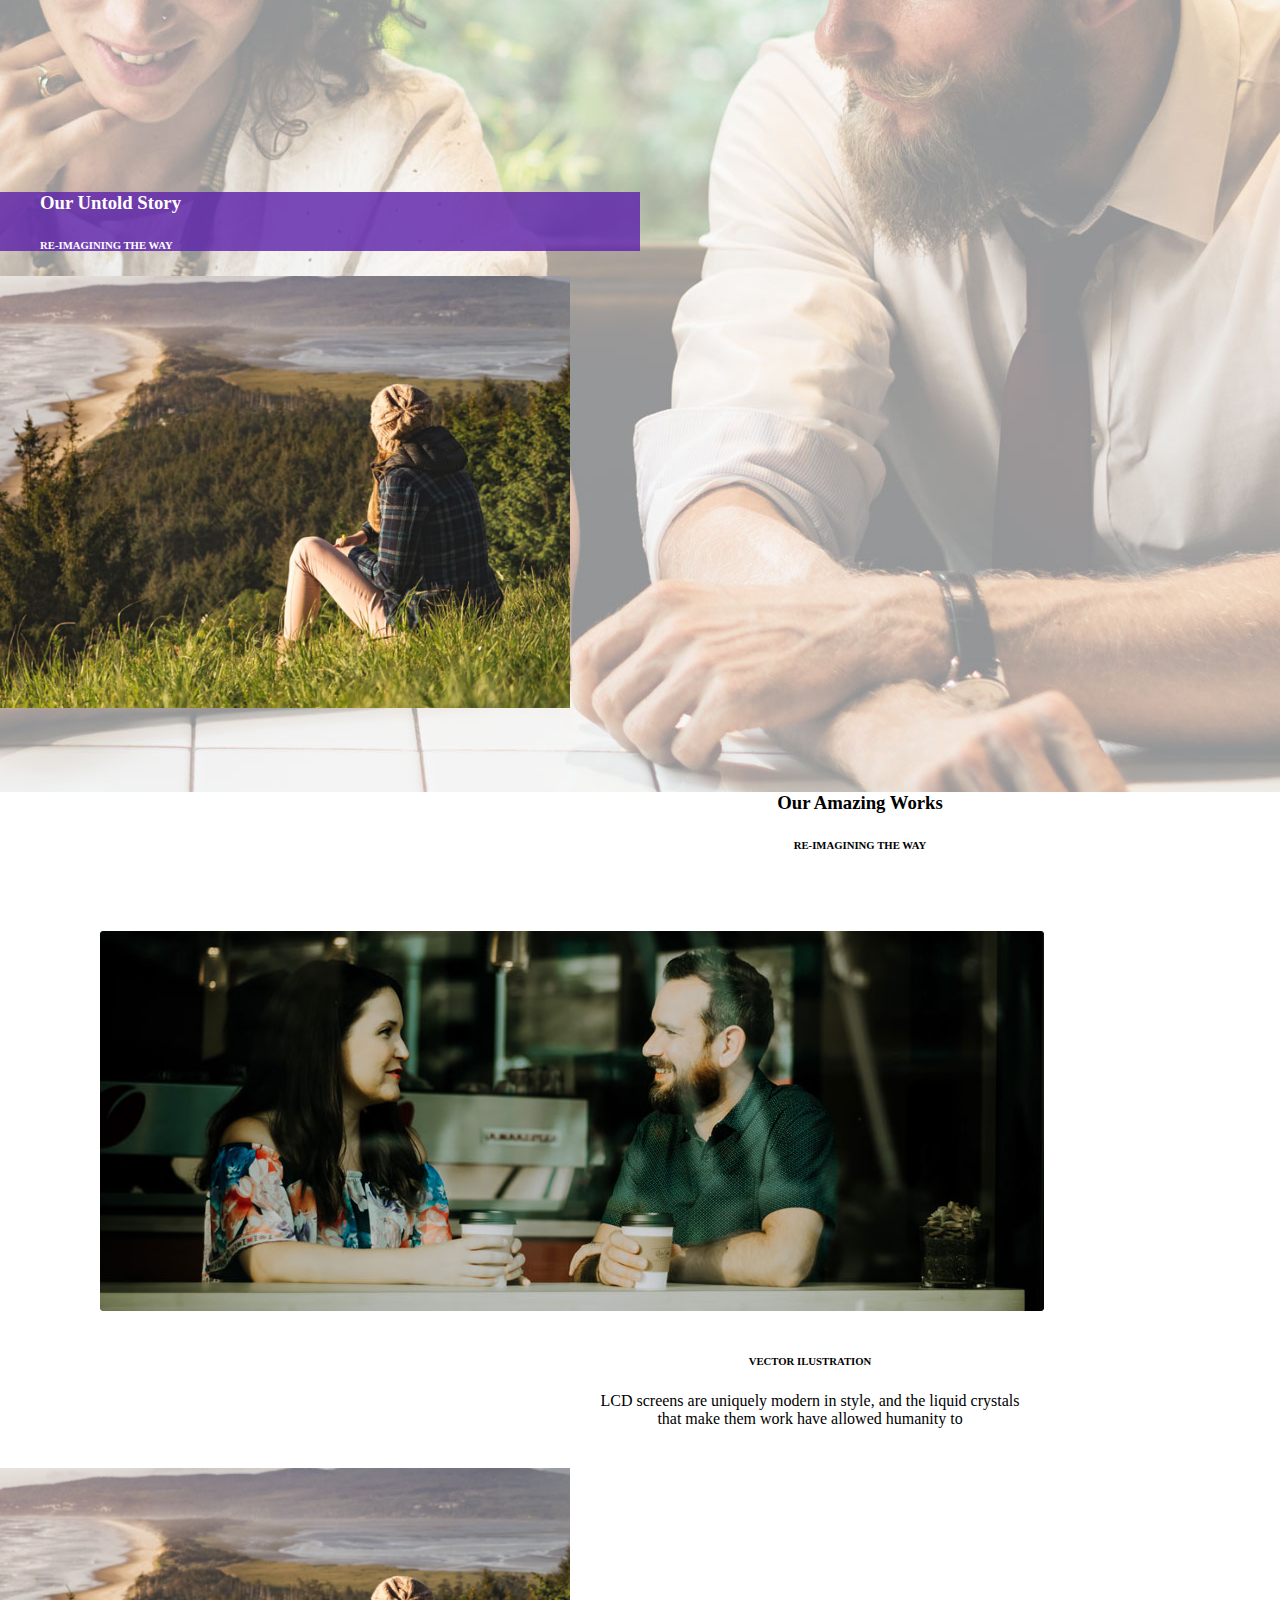
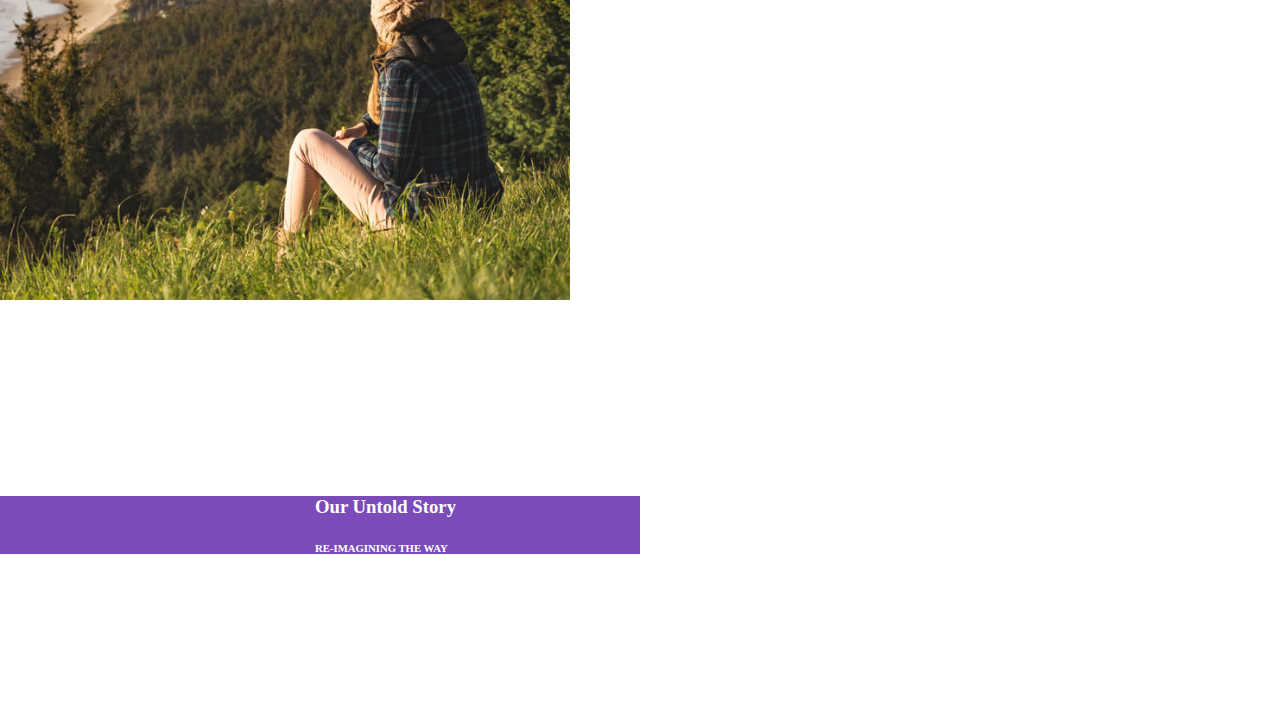
<file: index.html>
<!DOCTYPE html>
<html lang="en">

<head>
    <meta charset="UTF-8">
    <title>Document</title>
    <link rel="stylesheet" href="https://use.fontawesome.com/releases/v5.4.2/css/all.css" integrity="sha384-/rXc/GQVaYpyDdyxK+ecHPVYJSN9bmVFBvjA/9eOB+pb3F2w2N6fc5qB9Ew5yIns"
        crossorigin="anonymous">
    <link rel="stylesheet" href="style.css">
    <link rel="stylesheet" href="https://stackpath.bootstrapcdn.com/bootstrap/4.1.3/css/bootstrap.min.css" integrity="sha384-MCw98/SFnGE8fJT3GXwEOngsV7Zt27NXFoaoApmYm81iuXoPkFOJwJ8ERdknLPMO"
        crossorigin="anonymous">
</head>

<body>
    <section id="story">
        <div class="container">
            <div class="row">
                <div class="first">
                    <div class="text">
                        <h3>Our Untold Story</h3>
                        <h6>RE-IMAGINING THE WAY</h6>
                    </div>
                </div>
                <div class="second">
                    <img src="img1.jpg" alt="">
                </div>
                <div class="third">
                    <div class="text">
                        <span> FROM THE PART OF BEGINNING</span>
                        <p>Usage of the Internet is becoming more
                            <br> common due to rapid advancement of technology
                            <br> and the power of globalization.
                            <br> Societies are becoming more inter-connected.
                            <br> Thoughts from different</p>
                        <button>Get Started</button>
                    </div>
                </div>
            </div>
        </div>
    </section>
    <section id="work">
        <div class="container">
            <div class="row">
                <div class="text">
                    <div class="header">
                        <h3>Our Amazing Works</h3>
                        <h6>RE-IMAGINING THE WAY</h6>
                    </div>

                </div>
                <div class="img">
                    <img src="img2.jpg" alt="">
                </div>
                <div class="text2">
                    <h6>VECTOR ILUSTRATION</h6>
                    <p>LCD screens are uniquely modern in style, and the liquid crystals
                        <br> that make them work have allowed humanity to</p>
                </div>
            </div>
        </div>
    </section>
    <section id="story2">
        <div class="container">
            <div class="row">
                <div class="first">
                        <img src="img1.jpg" alt="">
                </div>
                <div class="second">
                        <div class="text">
                                <h3>Our Untold Story</h3>
                                <h6>RE-IMAGINING THE WAY</h6>
                            </div>
                    
                </div>
                <div class="third">
                    <div class="text">
                        <span> FROM THE PART OF BEGINNING</span>
                        <p>Usage of the Internet is becoming more
                            <br> common due to rapid advancement of technology
                            <br> and the power of globalization.
                            <br> Societies are becoming more inter-connected.
                            <br> Thoughts from different</p>
                        <button>Get Started</button>
                    </div>
                </div>
            </div>
        </div>
    </section>
    <section id="icon">
       <div class="container">
           <div class="row">
           <div class="imgs">
                <img src="b1.png" alt="">
                <img src="b2.png" alt="">
                <img src="b3.png" alt="">
                <img src="b4.png" alt="">
                <img src="b5.png" alt="">
            </div>
       </div>
       </div>
    </section>
</body>

</html>
</file>
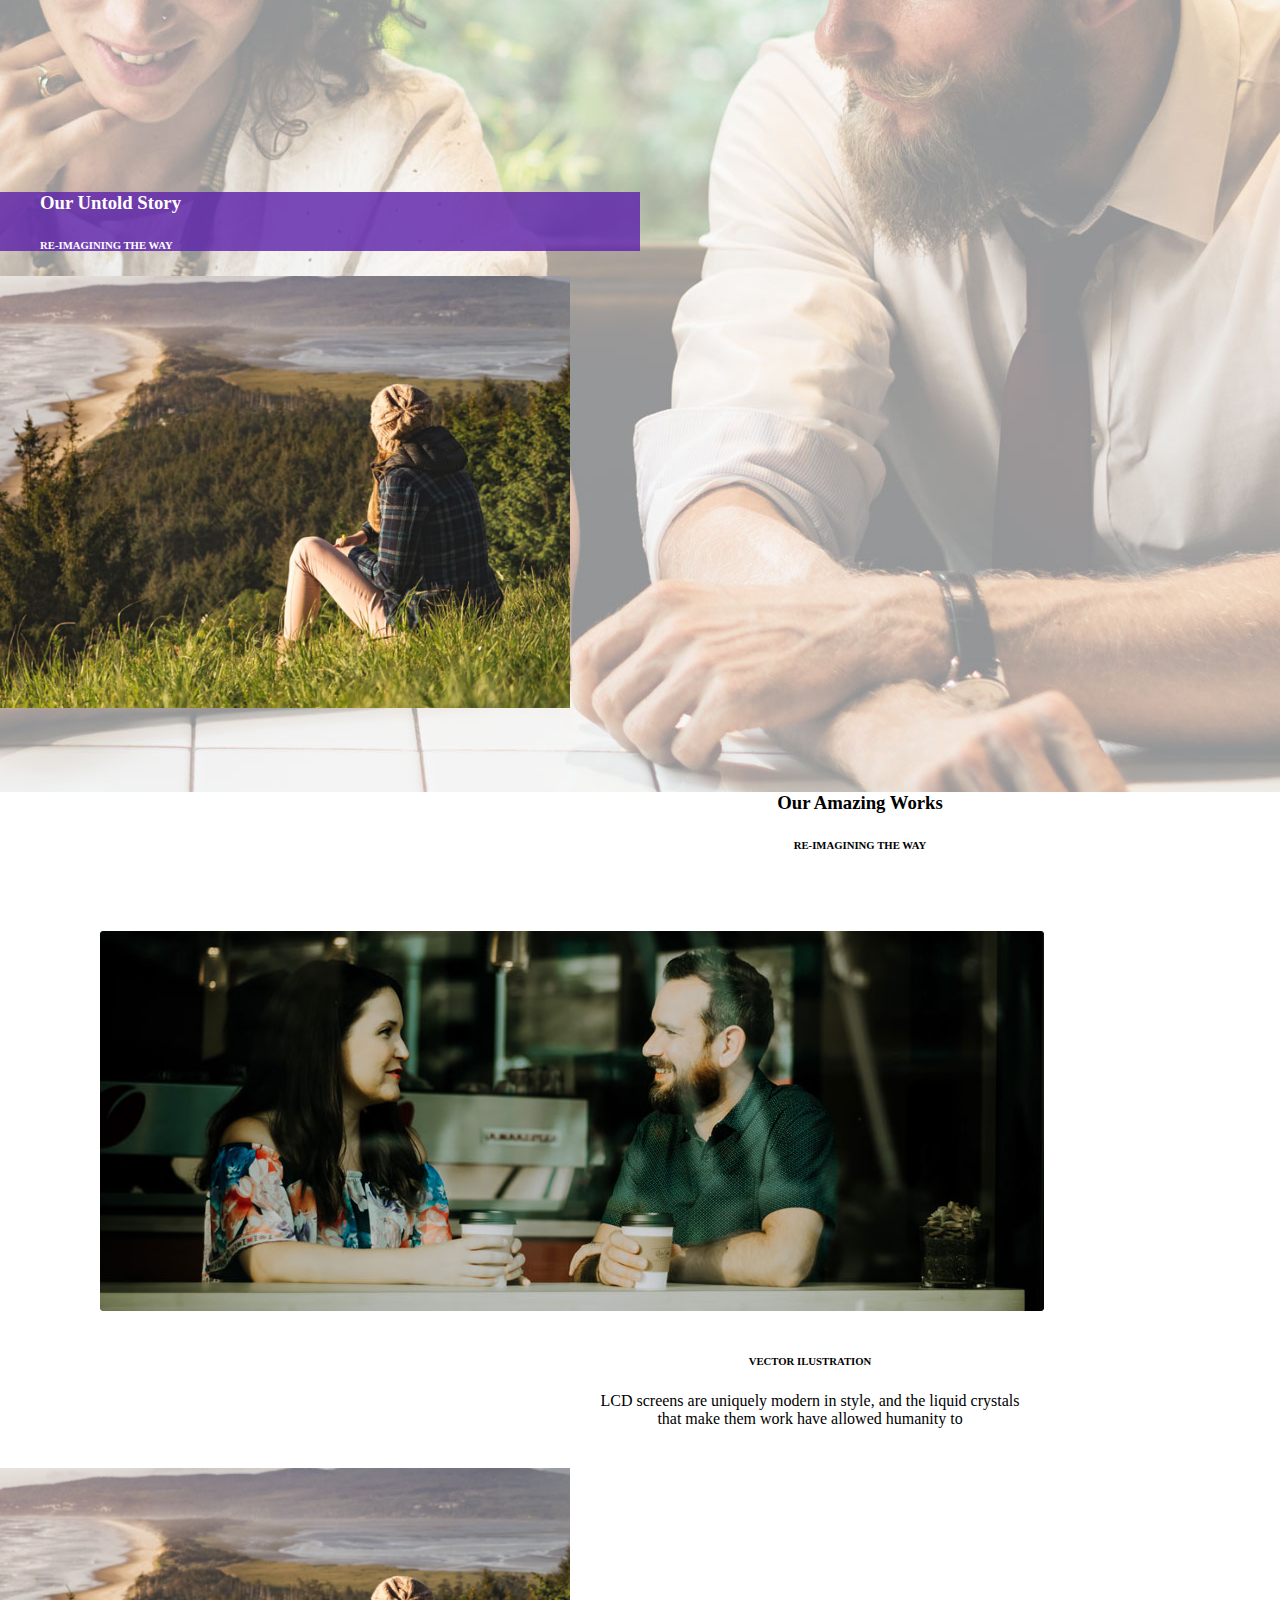
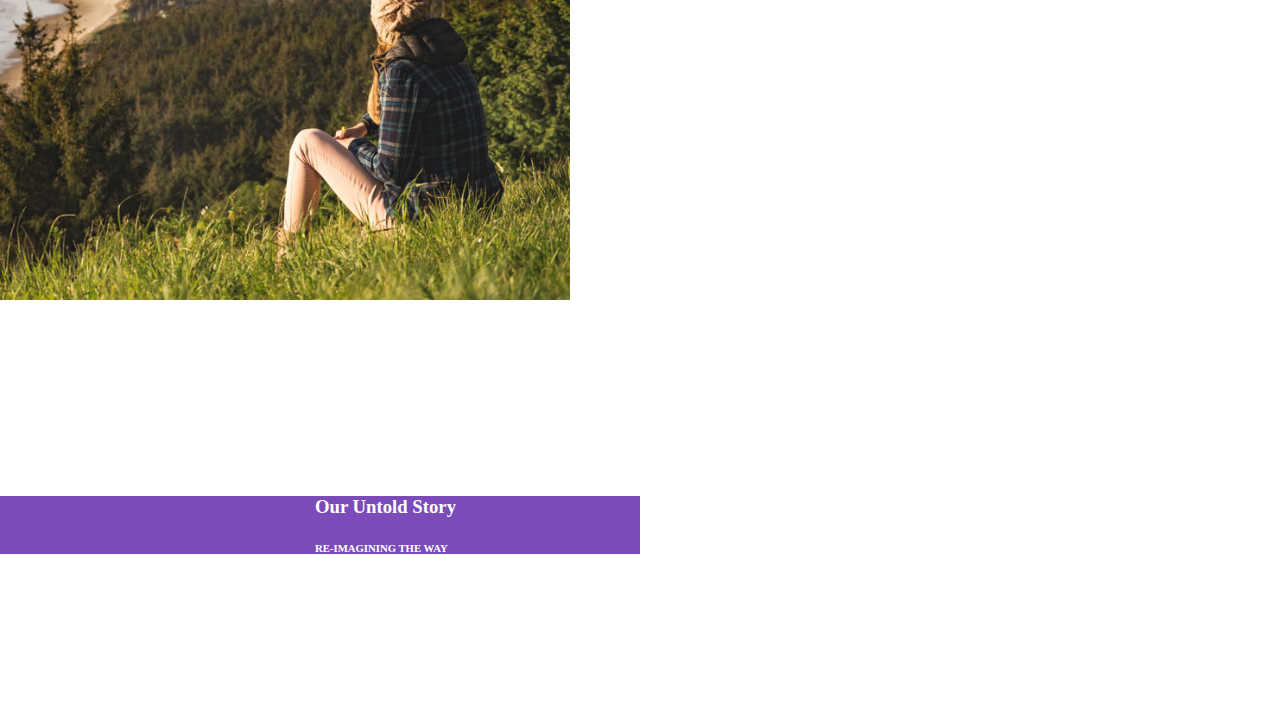
<file: homework/index.html>
<!DOCTYPE html>
<html lang="en">

<head>
    <meta charset="UTF-8">
    <title>Document</title>
    <link rel="stylesheet" href="https://use.fontawesome.com/releases/v5.4.2/css/all.css" integrity="sha384-/rXc/GQVaYpyDdyxK+ecHPVYJSN9bmVFBvjA/9eOB+pb3F2w2N6fc5qB9Ew5yIns"
        crossorigin="anonymous">
    <link rel="stylesheet" href="style.css">
    <link rel="stylesheet" href="https://stackpath.bootstrapcdn.com/bootstrap/4.1.3/css/bootstrap.min.css" integrity="sha384-MCw98/SFnGE8fJT3GXwEOngsV7Zt27NXFoaoApmYm81iuXoPkFOJwJ8ERdknLPMO"
        crossorigin="anonymous">
</head>

<body>
    <section id="story">
        <div class="container">
            <div class="row">
                <div class="first">
                    <div class="text">
                        <h3>Our Untold Story</h3>
                        <h6>RE-IMAGINING THE WAY</h6>
                    </div>
                </div>
                <div class="second">
                    <img src="img1.jpg" alt="">
                </div>
                <div class="third">
                    <div class="text">
                        <span> FROM THE PART OF BEGINNING</span>
                        <p>Usage of the Internet is becoming more
                            <br> common due to rapid advancement of technology
                            <br> and the power of globalization.
                            <br> Societies are becoming more inter-connected.
                            <br> Thoughts from different</p>
                        <button>Get Started</button>
                    </div>
                </div>
            </div>
        </div>
    </section>
    <section id="work">
        <div class="container">
            <div class="row">
                <div class="text">
                    <div class="header">
                        <h3>Our Amazing Works</h3>
                        <h6>RE-IMAGINING THE WAY</h6>
                    </div>

                </div>
                <div class="img">
                    <img src="img2.jpg" alt="">
                </div>
                <div class="text2">
                    <h6>VECTOR ILUSTRATION</h6>
                    <p>LCD screens are uniquely modern in style, and the liquid crystals
                        <br> that make them work have allowed humanity to</p>
                </div>
            </div>
        </div>
    </section>
    <section id="story2">
        <div class="container">
            <div class="row">
                <div class="first">
                        <img src="img1.jpg" alt="">
                </div>
                <div class="second">
                        <div class="text">
                                <h3>Our Untold Story</h3>
                                <h6>RE-IMAGINING THE WAY</h6>
                            </div>
                    
                </div>
                <div class="third">
                    <div class="text">
                        <span> FROM THE PART OF BEGINNING</span>
                        <p>Usage of the Internet is becoming more
                            <br> common due to rapid advancement of technology
                            <br> and the power of globalization.
                            <br> Societies are becoming more inter-connected.
                            <br> Thoughts from different</p>
                        <button>Get Started</button>
                    </div>
                </div>
            </div>
        </div>
    </section>
    <section id="icon">
       <div class="container">
           <div class="row">
           <div class="imgs">
                <img src="b1.png" alt="">
                <img src="b2.png" alt="">
                <img src="b3.png" alt="">
                <img src="b4.png" alt="">
                <img src="b5.png" alt="">
            </div>
       </div>
       </div>
    </section>
</body>

</html>
</file>
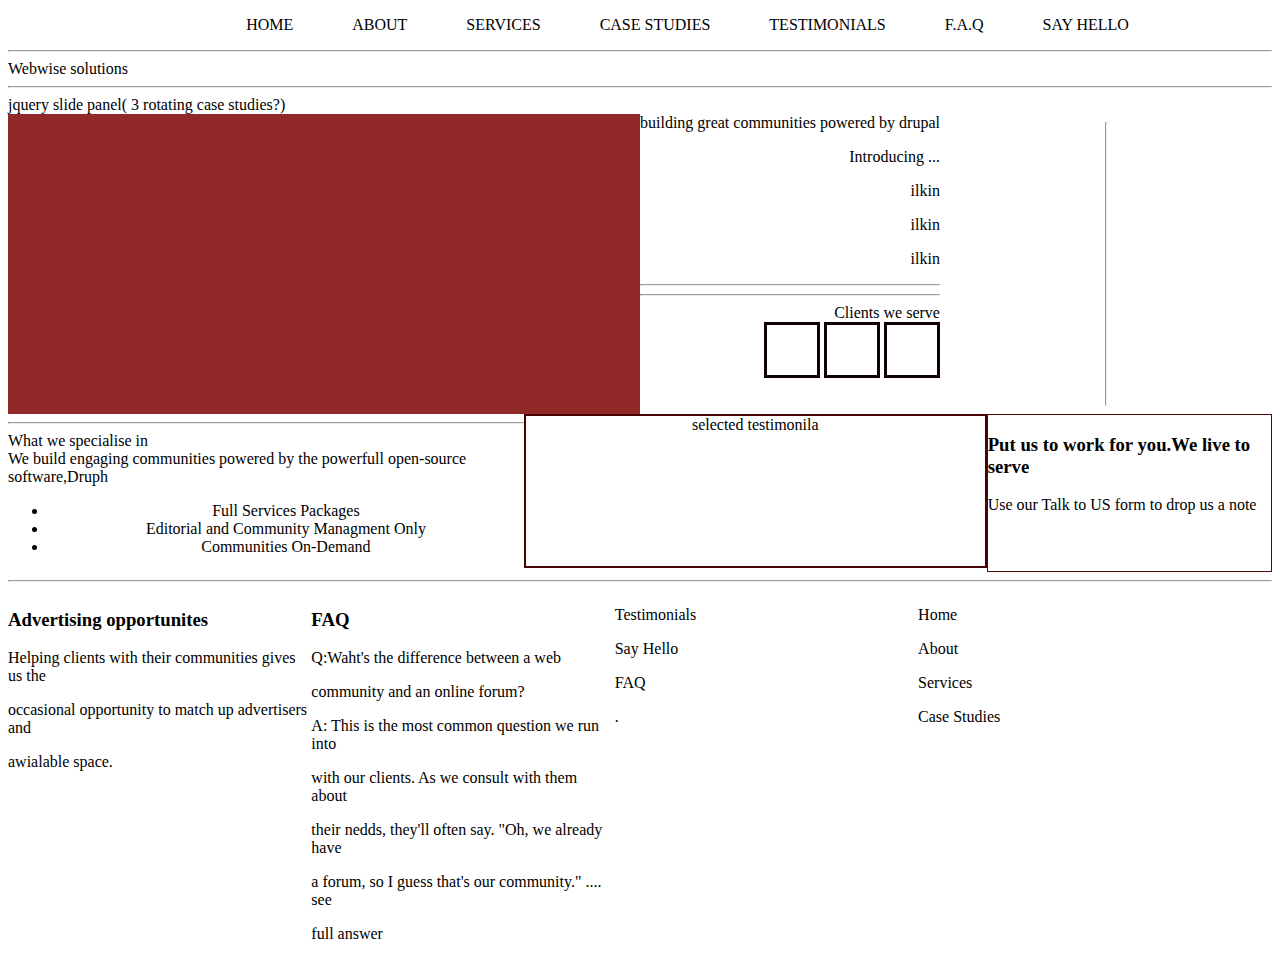
<file: WebWise Homework/index.html>
<!DOCTYPE html>
<html lang="en">

<head>
    <meta charset="UTF-8">
    <meta name="viewport" content="width=device-width, initial-scale=1.0">
    <meta http-equiv="X-UA-Compatible" content="ie=edge">
    <link rel="stylesheet" href="layout.css">
    <title>Document</title>
</head>

<body>
    <header>
        <ul class="list">
            <li>HOME</li>
            <li>ABOUT</li>
            <li>SERVICES</li>
            <li>CASE STUDIES</li>
            <li>TESTIMONIALS</li>
            <li>F.A.Q</li>
            <li>SAY HELLO</li>
        </ul>
    </header>
    <hr>
    <section id="webwise">
        <div>Webwise solutions</div>


        <hr>
    </section>

    <section id="slider">
        <div>jquery slide panel( 3 rotating case studies?)</div>
        <div class="musti">
            <div class="ilkin"></div>
            <div class="rightcnt">

                <div>building great communities powered by drupal</div>
                <p>Introducing ...</p>
                <p>ilkin</p>
                <p>ilkin</p>
                <p>ilkin</p>
                <hr>
                <div>
                    <hr> Clients we serve</div>

                <div class="fexle"></div>
                <div class="fexle"></div>
                <div class="fexle"></div>




            </div>

            <hr>

        </div>

        <div class="musti">
            <div class="altsol">
                <hr>
                <div>What we specialise in</div>
                <div>We build engaging communities powered by the powerfull open-source software,Druph</div>
                <ul>
                    <li>Full Services Packages</li>
                    <li>Editorial and Community Managment Only</li>
                    <li>Communities On-Demand </li>
                </ul>
            </div>

            <div class="altorta">

                <div>selected testimonila</div>
            </div>
            <div class="altsag">
                <div>
                    <h3>Put us to work for you.We live to serve </h3>
                    <p>Use our Talk to US form to drop us a note</p>
                </div>
            </div>
        </div>
        <hr>
        <footer>
            <div class="Son">
                <h3>Advertising opportunites</h3>
                <p>Helping clients with their communities gives us the </p>
                <p>occasional opportunity to match up advertisers and</p>
                <p>awialable space. <a href="Click here to view the inventory "></a></p>
                <p><a href="we are currently helping to fill"></a></p>
            </div>

            <div class="Son">
                <h3>FAQ</h3>
                <p>Q:Waht's the difference between a web</p>
                <p>community and an online forum?</p>
                <p>A: This is the most common question we run into</p>
                <p>with our clients. As we consult with them about</p>
                <p>their nedds, they'll often say. "Oh, we already have</p>
                <p>a forum, so I guess that's our community." .... see
                </p>
                <p>full answer</p>


            </div>

            <div class="Son">
                <p>Testimonials</p>
                <p>Say Hello</p>
                <p>FAQ</p>
                <p>.</p>
            </div>
            <div class="Son">
                <p>Home</p>
                <p>About</p>
                <p>Services</p>
                <p>Case Studies</p>
            </div>



        </footer>


    </section>

</body>

</html>
</file>
<file: style.css>
body{
    margin: 0px;
    background: url(body.jpg);
    background-repeat: no-repeat;
    background-attachment: fixed;
    background-position: center; 
}
#story .container .row .first{
    background-color: rgba(93, 34, 170, 0.815);
    width: 50%;
    color: white;

}
#story .container .row .second img{
width: 570px;
}
#story .container .row .first .text{
margin-left: 40px;
margin-top: 30%;
}
#story .container .row .third{
    background-color: white;
    color: black;
} 
#story .container .row{
    position: relative;

}
#story .container .row .third .text{
    margin-left: -820px;
    position: absolute;
    background-color: white;
    top: 65px;
    padding:  50px 90px;

}
#story .container .row .third .text span{
    font-weight: bold;
}
#story .container .row .third .text button{
    color: rgb(93, 34, 170);
    border-radius: 20px;
    border: 1px solid rgba(0, 0, 0, 0.2);
    background-color: transparent;
    padding:10px 20px ;
    
}
#work .container .row .text .header{
    text-align: center;
    margin-left: 220px;
    margin-top: 80px;
    margin-bottom: 80px;
}
#work .container .row .img{
    margin-left: 100px;
}

#work .container .row .text{
    margin-left: 220px;
}

#work .container .row .text2{
    text-align: center;
    margin-left: 340px;
    margin-top: 40px;
    margin-bottom: 40px;
}

#story2 .container .row .second{
    background-color: rgba(93, 34, 170, 0.815);
    width: 50%;
    color: white;

}
#story2 .container .row .first img{
width: 570px;
}
#story2 .container .row .second .text{
    margin-left: 315px;
margin-top: 30%;
}
#story2 .container .row .third{
    background-color: white;
    color: black;
} 
#story2 .container .row{
    position: relative;

}
#story2 .container .row .third .text{
    margin-left: -820px;
    position: absolute;
    background-color: white;
    top: 65px;
    padding:  50px 90px;
    

}
#story2 .container .row .third .text span{
    font-weight: bold;
}
#story2 .container .row .third .text button{
    color: rgb(86, 34, 170);
    border-radius: 20px;
    border: 1px solid rgba(0, 0, 0, 0.2);
    background-color: transparent;
    padding:10px 20px ;
    
}
#work .container .row{
    background-color: white;
}
#icon .container .row .imgs img{
    margin: 50px 37px;
}
</file>
<file: homework/style.css>
body{
    margin: 0px;
    background: url(body.jpg);
    background-repeat: no-repeat;
    background-attachment: fixed;
    background-position: center; 
}
#story .container .row .first{
    background-color: rgba(93, 34, 170, 0.815);
    width: 50%;
    color: white;

}
#story .container .row .second img{
width: 570px;
}
#story .container .row .first .text{
margin-left: 40px;
margin-top: 30%;
}
#story .container .row .third{
    background-color: white;
    color: black;
} 
#story .container .row{
    position: relative;

}
#story .container .row .third .text{
    margin-left: -820px;
    position: absolute;
    background-color: white;
    top: 65px;
    padding:  50px 90px;

}
#story .container .row .third .text span{
    font-weight: bold;
}
#story .container .row .third .text button{
    color: rgb(93, 34, 170);
    border-radius: 20px;
    border: 1px solid rgba(0, 0, 0, 0.2);
    background-color: transparent;
    padding:10px 20px ;
    
}
#work .container .row .text .header{
    text-align: center;
    margin-left: 220px;
    margin-top: 80px;
    margin-bottom: 80px;
}
#work .container .row .img{
    margin-left: 100px;
}

#work .container .row .text{
    margin-left: 220px;
}

#work .container .row .text2{
    text-align: center;
    margin-left: 340px;
    margin-top: 40px;
    margin-bottom: 40px;
}

#story2 .container .row .second{
    background-color: rgba(93, 34, 170, 0.815);
    width: 50%;
    color: white;

}
#story2 .container .row .first img{
width: 570px;
}
#story2 .container .row .second .text{
    margin-left: 315px;
margin-top: 30%;
}
#story2 .container .row .third{
    background-color: white;
    color: black;
} 
#story2 .container .row{
    position: relative;

}
#story2 .container .row .third .text{
    margin-left: -820px;
    position: absolute;
    background-color: white;
    top: 65px;
    padding:  50px 90px;
    

}
#story2 .container .row .third .text span{
    font-weight: bold;
}
#story2 .container .row .third .text button{
    color: rgb(86, 34, 170);
    border-radius: 20px;
    border: 1px solid rgba(0, 0, 0, 0.2);
    background-color: transparent;
    padding:10px 20px ;
    
}
#work .container .row{
    background-color: white;
}
#icon .container .row .imgs img{
    margin: 50px 37px;
}
</file>
<file: WebWise Homework/layout.css>
.list li{
    display: inline-block;
    padding-left: 20px;
    margin-left: 35px;
    text-align: center;
}
ul{
    text-align: center;
}
.ilkin{
    display: inline-block;
    text-align: right;
     width: 50%; 
    height: 300px;
    background: rgb(146, 41, 41);

}
.rightcnt{
    display: inline-block;
     text-align: right;
}
.fexle{
    width: 50px;
    height: 50px;
    border: 3px solid rgb(15, 1, 1);
    display: inline-block;
}
.altorta{
    display: inline-block;
    width: 500px;
    text-align: center;
    border: 2px solid rgb(70, 4, 4);
    height: 150px;
}
.altsag{
    display: inline-block;
    border: 1px solid rgb(80, 10, 10);
    
}
.altsol{
    display: inline-block;
    
}

footer{
    width: 100%;
    display: flex;
}
footer .Son{
    display: inline-block;
    width: 24%;
    
}
.musti{
    display: flex;
}
</file>
